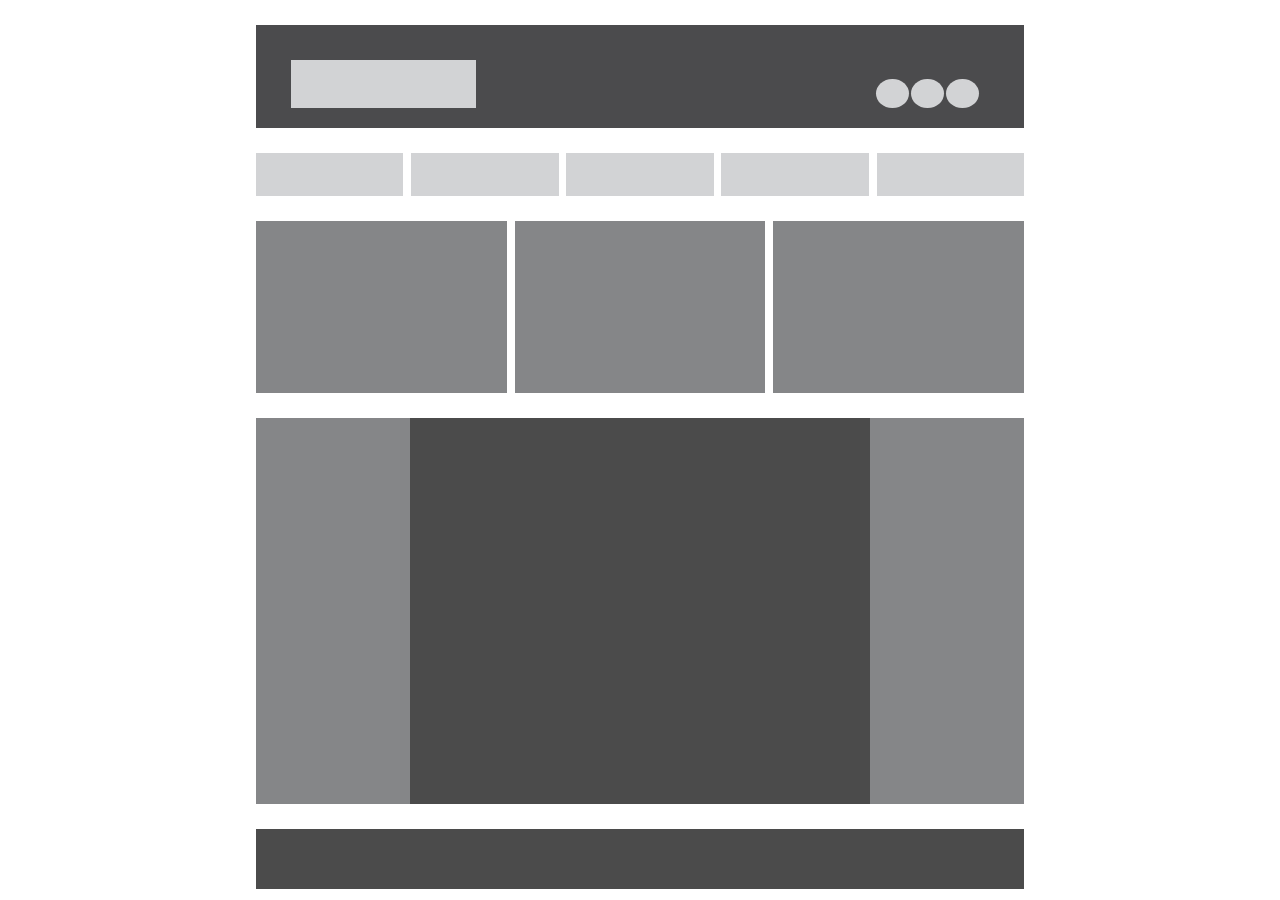
<file: Exercici-1/index.html>
<!DOCTYPE html>
<html lang="en">
<head>
    <meta charset="UTF-8">
    <meta http-equiv="X-UA-Compatible" content="IE=edge">
    <meta name="viewport" content="width=device-width, initial-scale=1.0">
    <link rel="stylesheet" href="styles/estilos.css">
    <title>Wireframe</title>
</head>
<body>
    <div class="contenedor">
        <header>
            <div class="nombre"></div>
            <div class="cont_rrss">
            <div class="rrss1"></div>
            <div class="rrss2"></div>
            <div class="rrss3"></div>
        </div>
        </header>
        <nav>
            <div class="menu1"></div>
            <div class="menu2"></div>
            <div class="menu3"></div>
            <div class="menu4"></div>
            <div class="menu5"></div>
            
        </nav>
        <section class="cards3">
            <div class="card1"></div>
            <div class="card2"></div>
            <div class="card3"></div>
        </section>
        <section>
            <article>

            </article>
        </section>
        <footer>

        </footer>
    </div>

</html>
</file>
<file: Exercici-1/styles/estilos.css>
*{
    box-sizing: border-box;
    margin: 0;
    padding: 0;
}

body{
    height: calc(100vh - 41px)
}

.contenedor{
    width: 60%;
    height: 100%;
    margin: auto;
}
/* HEADER */
header{
   
    height: 12%;
    background-color:#4b4b4d;
    margin: 25px 0;
    padding: 15px;
    display: flex;
    justify-content: space-between;
}
.nombre{
    width: 25%;
    height:65%;
    background-color:#d2d3d5;
    margin: 20px; 
    
}
.cont_rrss{
    width: 14%;
    height:65%;
    margin: 30px; 
    display: flex;
    justify-content: space-between;
    align-items: center;
}
.rrss1{
    width: 32%;
    height: 62%;
    -moz-border-radius: 50%;
    -webkit-border-radius: 50%;
    border-radius: 50%;
    background: #d2d3d5;
}
.rrss2{
    width: 32%;
    height: 62%;
    -moz-border-radius: 50%;
    -webkit-border-radius: 50%;
    border-radius: 50%;
    background: #d2d3d5;
}
.rrss3{
    width: 32%;
    height: 62%;
    -moz-border-radius: 50%;
    -webkit-border-radius: 50%;
    border-radius: 50%;
    background: #d2d3d5;
}
/* NAVEGADOR */
nav{
    width: 100%;
    height: 5%;
    display: grid;
    grid-template-columns: repeat(5, 1fr);
    gap:1%;
    margin: 25px 0;
}
.menu1, .menu2, .menu3, .menu4, .menu5{
    width: 100%;
    height: 100%;
    background-color: #d2d3d5;
    
}
/*CARDS*/
.cards3{
    width: 100%;
    height: 20%;
    background-color: #ffff;
    display: grid;
    grid-template-columns: repeat(3, 1fr);
    gap:1%;
    
}
.card1, .card2, .card3{
    width: 100%;
    height: 100%;
    background-color:#858688;
   display: flex;
   justify-content: space-between;
   align-items: center;
}
/*CENTRO*/
section{
    width: 100%;
    height: 45%;
    background-color: #858688;
    margin: 25px 0;
}
article{
    width: 60%;
    height: 100%;
    background-color: #4b4b4b;
    margin: auto;
}
/*FOOTER*/
footer{
    width: 100%;
    height: 7%;
    background-color:#4b4b4b;
    margin: 25px 0;
}
@media(max-width:700px){
    header{
        flex-direction: column;
        align-items: center;
    }
    header .nombre{
        width: 100%;
        height:100%;
        margin:auto;
    }

    header .cont_rrss{
        width: 30%;
        height:65%;
        margin: 10px; 
        
        justify-content: space-around;
       
    }
    nav{
        grid-template-columns: repeat(1, 1fr);
        height: 20%;
    }
    .cards3{
        grid-template-columns: repeat(1, 1fr);
        height: 50%;
       
    }
    article{
        width: 90%;
    }

}
</file>
